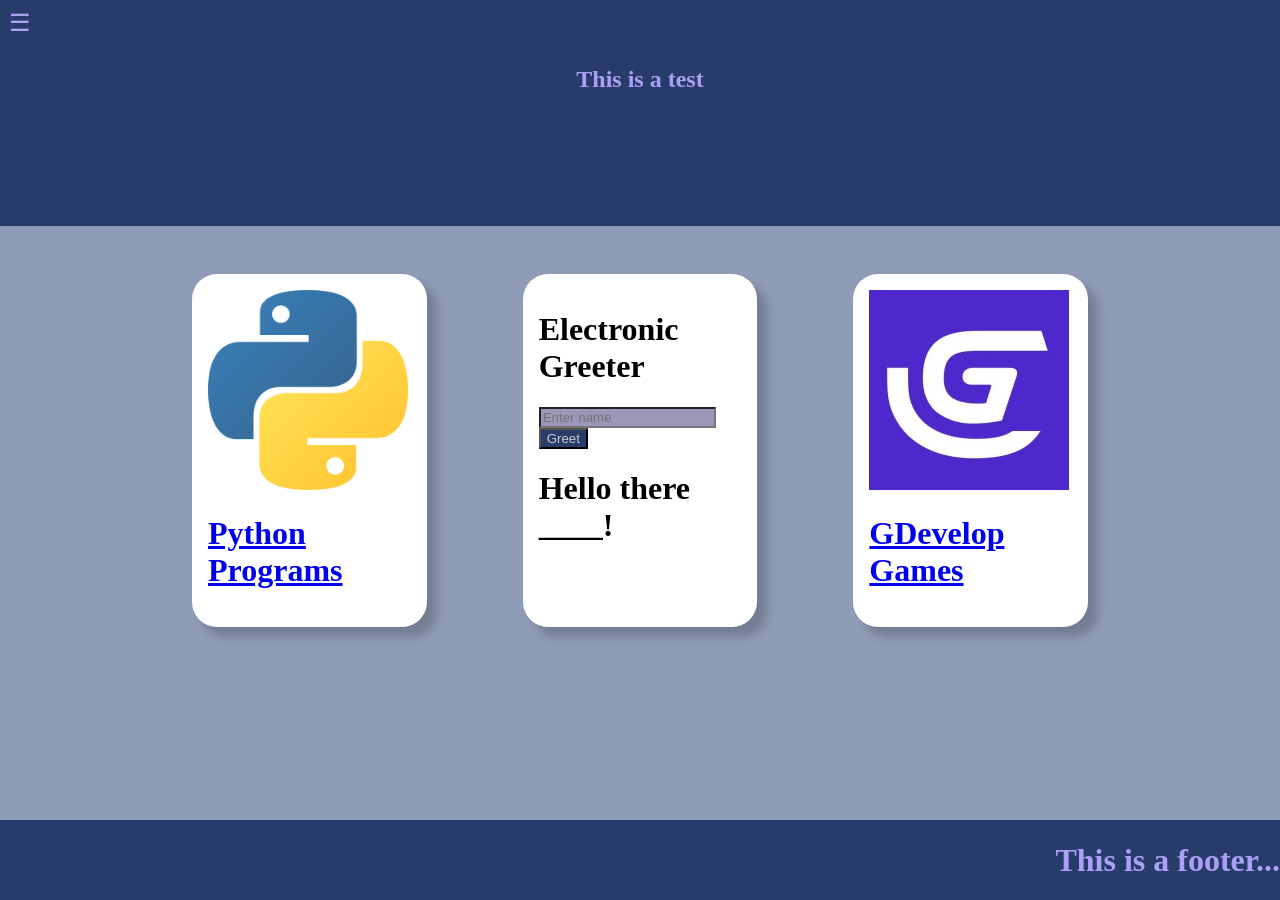
<file: index.html>
<!DOCTYPE html>
<html lang="en">
<head>
    <meta charset="UTF-8">
    <title>PROJECT WIP</title>
    <!-- 1. Load the correct PyScript assets from the CDN -->
    <link rel="stylesheet" href="https://pyscript.net/releases/2026.7.3/core.css">
    <link rel="stylesheet" href="style.css">
    <script type="module" src="https://pyscript.net/releases/2026.7.3/core.js"></script>
    <script src="nav.js" defer></script>
    <script type="py" src="test.py"></script>
</head>

<body>
    <div class="hamburger-background">
        <span onclick="openNav()" class="hamburger">☰</span>
    </div>
    <section class="hero">
        <div id="mySidenav" class="sidenav">
            <a href="javascript:void(0)" class="closebtn" onclick="closeNav()">&times;</a>
            <a href="#">Home</a>
            <a href="python.html">Python</a>
            <a href="gdevelop.html">GDevelop</a>
        </div>
        <h1 class="hero-title">This is a test</h1>
    </section>
    <div class="content3">
        <div>
            <a href='python.html'><img src="images/Python-logo-notext.png" alt="python Logo Had Wi-Fi So Can Add" width='200em'></img><h1>Python Programs</h1></a>
        </div>
        <div>
            <h1>Electronic Greeter</h1>
            <input type="text" id="user-input" py-keydown="greetkey" placeholder="Enter name">
            <button py-click="my_button_function">Greet</button>
            <h1 class="outputs" id="output-target">Hello there ____!</h1>
        </div>
        <div>
            <a href='gdevelop.html'><img src="images/gdevelop.png" alt="GDevelop Logo Had Wi-Fi So Can Add" width='200em'></img><h1>GDevelop Games</h1></a>
        </div>
    </div>        
</body>
<footer>
    <h1>This is a footer...</h1>
</footer>
</html>
</file>
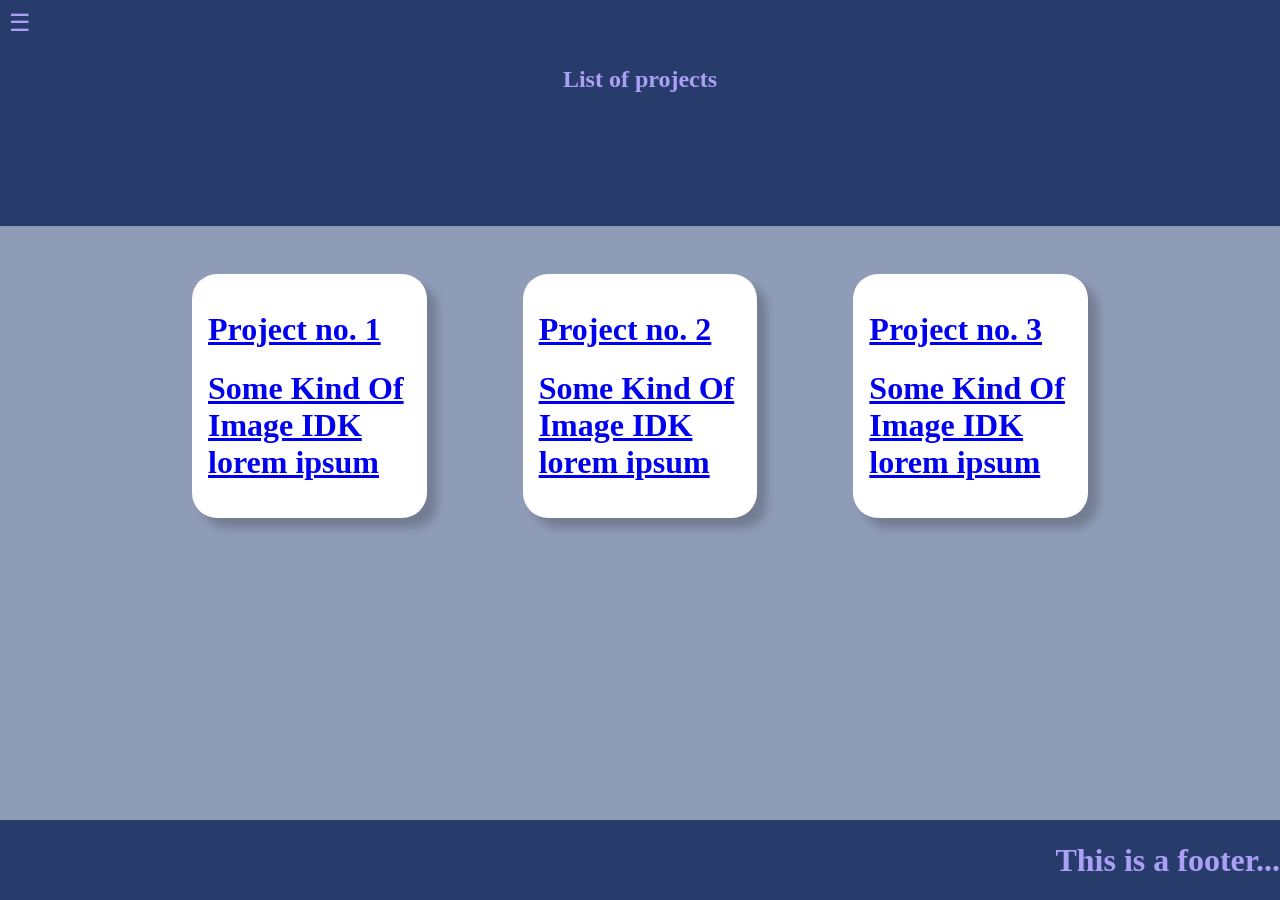
<file: gdevelop.html>
<!DOCTYPE html>
<html lang="en">
<head>
    <meta charset="UTF-8">
    <title>PROJECT WIP</title>
    <!-- 1. Load the correct PyScript assets from the CDN -->
    <link rel="stylesheet" href="https://pyscript.net/releases/2026.7.3/core.css">
    <link rel="stylesheet" href="style.css">
    <script type="module" src="https://pyscript.net/releases/2026.7.3/core.js"></script>
    <script src="nav.js" defer></script>
</head>

<body>
    <div class="hamburger-background">
        <span onclick="openNav()" class="hamburger">☰</span>
    </div>
    <section class="hero">
        <div id="mySidenav" class="sidenav">
            <a href="javascript:void(0)" class="closebtn" onclick="closeNav()">&times;</a>
            <a href="index.html">Home</a>
            <a href="python.html">Python</a>
            <a href="#">GDevelop</a>
        </div>
        <h1 class="hero-title">List of projects</h1>
    </section>
    <div class="content3">
        <div>
            <a href="gdevelop1.html">
                <h1>Project no. 1</h1>
                <h1>Some Kind Of Image IDK lorem ipsum</h1>
            </a>
        </div>
        <div>
            <a href="#">
                <h1>Project no. 2</h1>
                <h1>Some Kind Of Image IDK lorem ipsum</h1>
            </a>
        </div>
        <div>
            <a href="#">
                <h1>Project no. 3</h1>
                <h1>Some Kind Of Image IDK lorem ipsum</h1>
            </a>
        </div>
    </div>        
</body>
<footer>
    <h1>This is a footer...</h1>
</footer>
</html>
</file>
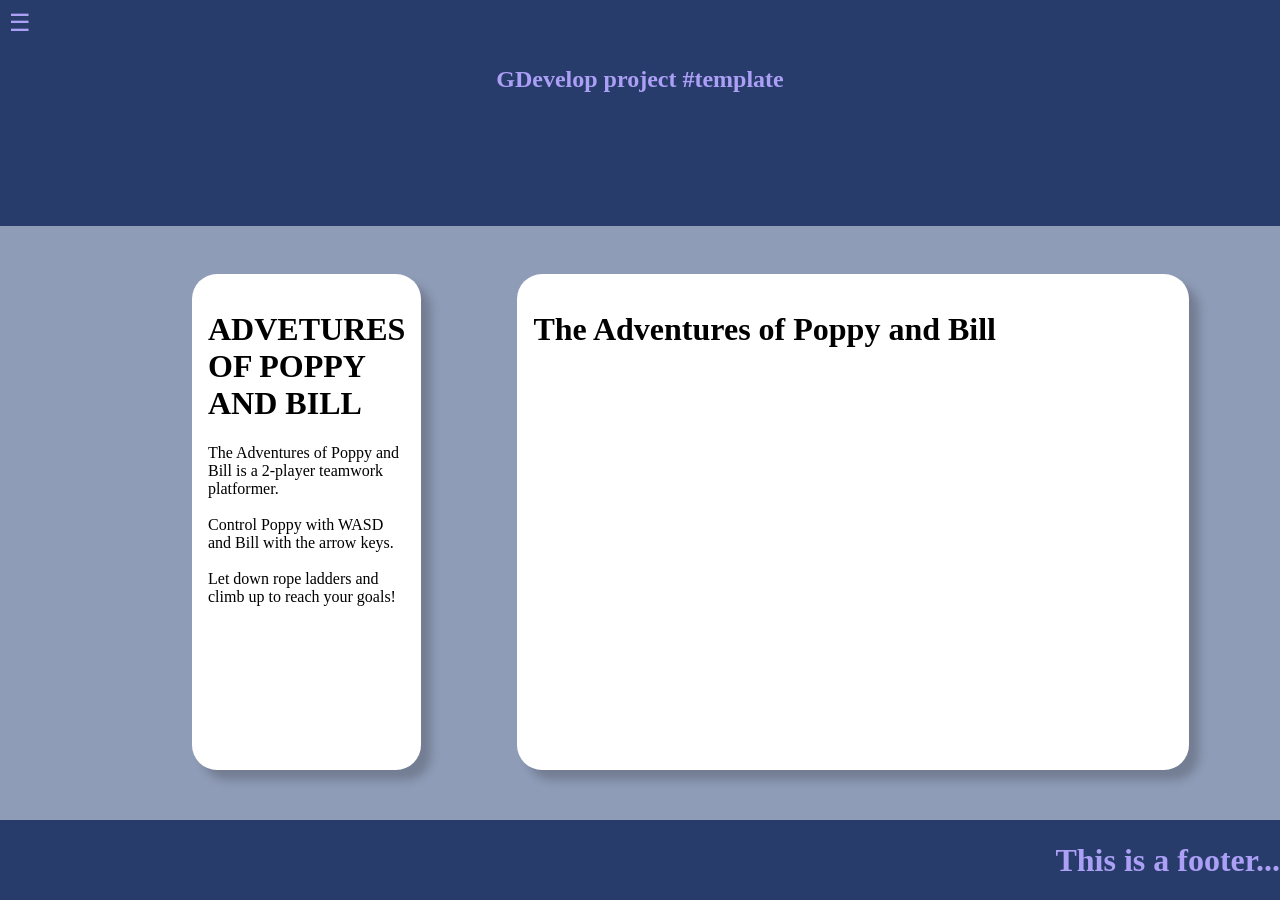
<file: gdevelop1.html>
<!DOCTYPE html>
<html lang="en">
<head>
    <meta charset="UTF-8">
    <title>PROJECT WIP</title>
    <!-- 1. Load the correct PyScript assets from the CDN -->
    <link rel="stylesheet" href="https://pyscript.net/releases/2026.7.3/core.css">
    <link rel="stylesheet" href="style.css">
    <script type="module" src="https://pyscript.net/releases/2026.7.3/core.js"></script>
    <script src="nav.js" defer></script>
    <script type="py" src="test.py"></script>
</head>

<body>
    <div class="hamburger-background">
        <span onclick="openNav()" class="hamburger">☰</span>
    </div>
    <section class="hero">
        <div id="mySidenav" class="sidenav">
            <a href="javascript:void(0)" class="closebtn" onclick="closeNav()">&times;</a>
            <a href="index.html">Home</a>
            <a href="python.html">Python</a>
            <a href="gdevelop.html">GDevelop</a>
        </div>
        <h1 class="hero-title">GDevelop project #template</h1>
    </section>
    <div class="content2">
        <div class="shadow">
            <h1>ADVETURES OF POPPY AND BILL</h1>
            <p>
                The Adventures of Poppy and Bill is a 2-player teamwork platformer.
                <br>
                <br>
                Control Poppy with WASD and Bill with the arrow keys. 
                <br>
                <br>
                Let down rope ladders and climb up to reach your goals!
            </p>
        </div>
        <div class="shadow">
            <h1>The Adventures of Poppy and Bill</h1>
            <iframe frameborder="0" src="https://itch.io/embed-upload/18037815?color=333333" allowfullscreen="" width="640" height="380"><a href="https://jaytoma.itch.io/adventures-of-poppy-and-bill-a-2-player-game">Play Adventures of Poppy and Bill: a 2 Player Game on itch.io</a></iframe>
        </div>
    </div>        
</body>
<footer>
    <h1>This is a footer...</h1>
</footer>
</html>
</file>
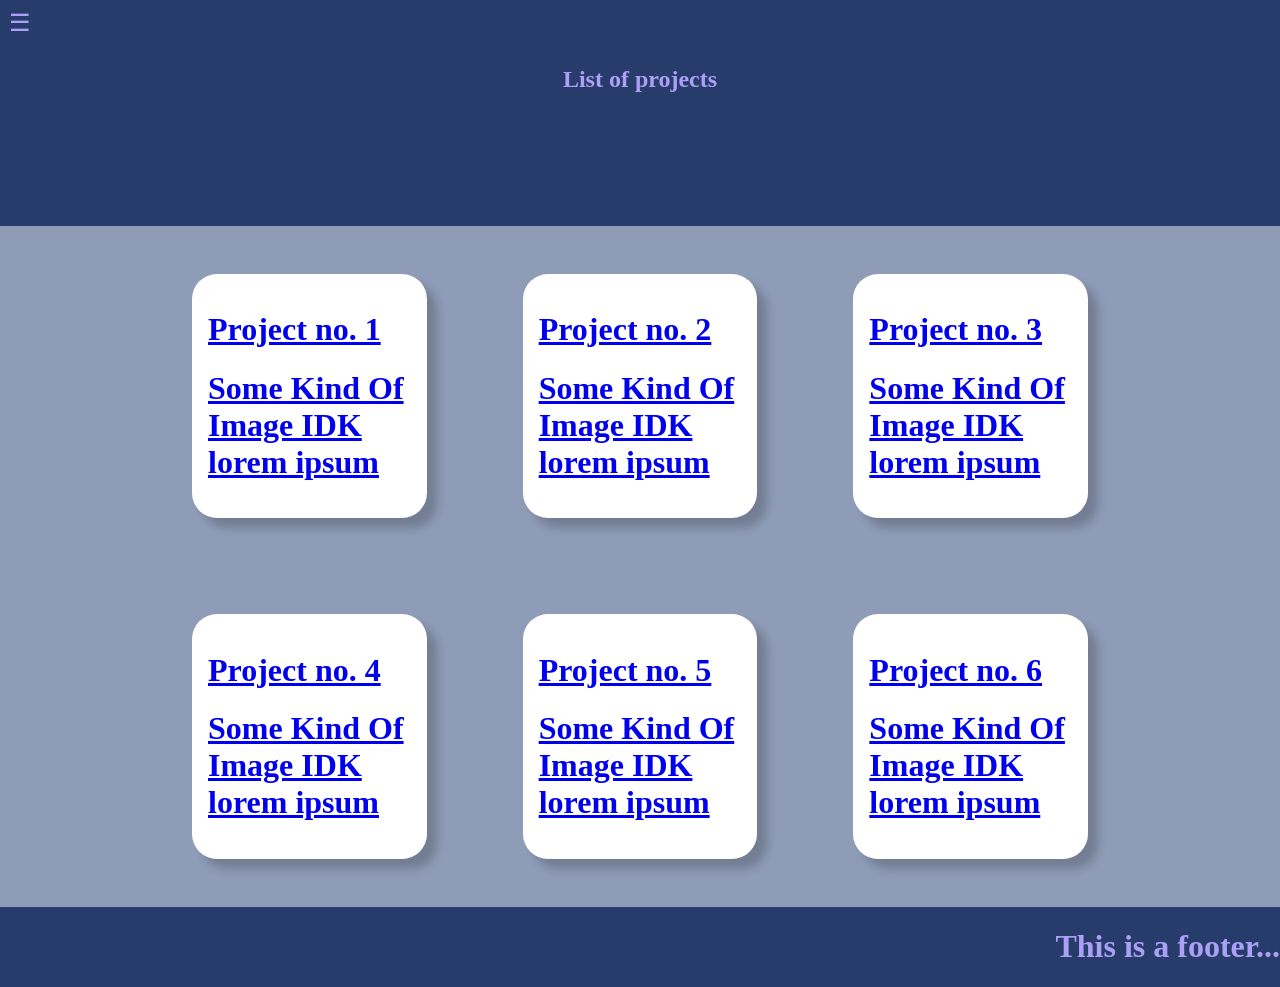
<file: python.html>
<!DOCTYPE html>
<html lang="en">
<head>
    <meta charset="UTF-8">
    <title>PROJECT WIP</title>
    <!-- 1. Load the correct PyScript assets from the CDN -->
    <link rel="stylesheet" href="https://pyscript.net/releases/2026.7.3/core.css">
    <link rel="stylesheet" href="style.css">
    <script type="module" src="https://pyscript.net/releases/2026.7.3/core.js"></script>
    <script src="nav.js" defer></script>
</head>

<body>
    <div class="hamburger-background">
        <span onclick="openNav()" class="hamburger">☰</span>
    </div>
    <section class="hero">
        <div id="mySidenav" class="sidenav">
            <a href="javascript:void(0)" class="closebtn" onclick="closeNav()">&times;</a>
            <a href="index.html">Home</a>
            <a href="#">Python</a>
            <a href="gdevelop.html">GDevelop</a>
        </div>
        <h1 class="hero-title">List of projects</h1>
    </section>
    <div class="content3">
        <div>
            <a href="python1.html">
                <h1>Project no. 1</h1>
                <h1>Some Kind Of Image IDK lorem ipsum</h1>
            </a>
        </div>
        <div>
            <a href="python2.html">
                <h1>Project no. 2</h1>
                <h1>Some Kind Of Image IDK lorem ipsum</h1>
            </a>
        </div>
        <div>
            <a href="python3.html">
                <h1>Project no. 3</h1>
                <h1>Some Kind Of Image IDK lorem ipsum</h1>
            </a>
        </div>
        <div>
            <a href="#">
                <h1>Project no. 4</h1>
                <h1>Some Kind Of Image IDK lorem ipsum</h1>
            </a>
        </div>
        <div>
            <a href="#">
                <h1>Project no. 5</h1>
                <h1>Some Kind Of Image IDK lorem ipsum</h1>
            </a>
        </div>
        <div>
            <a href="#">
                <h1>Project no. 6</h1>
                <h1>Some Kind Of Image IDK lorem ipsum</h1>
            </a>
        </div>
    </div>        
</body>
<footer>
    <h1>This is a footer...</h1>
</footer>
</html>
</file>
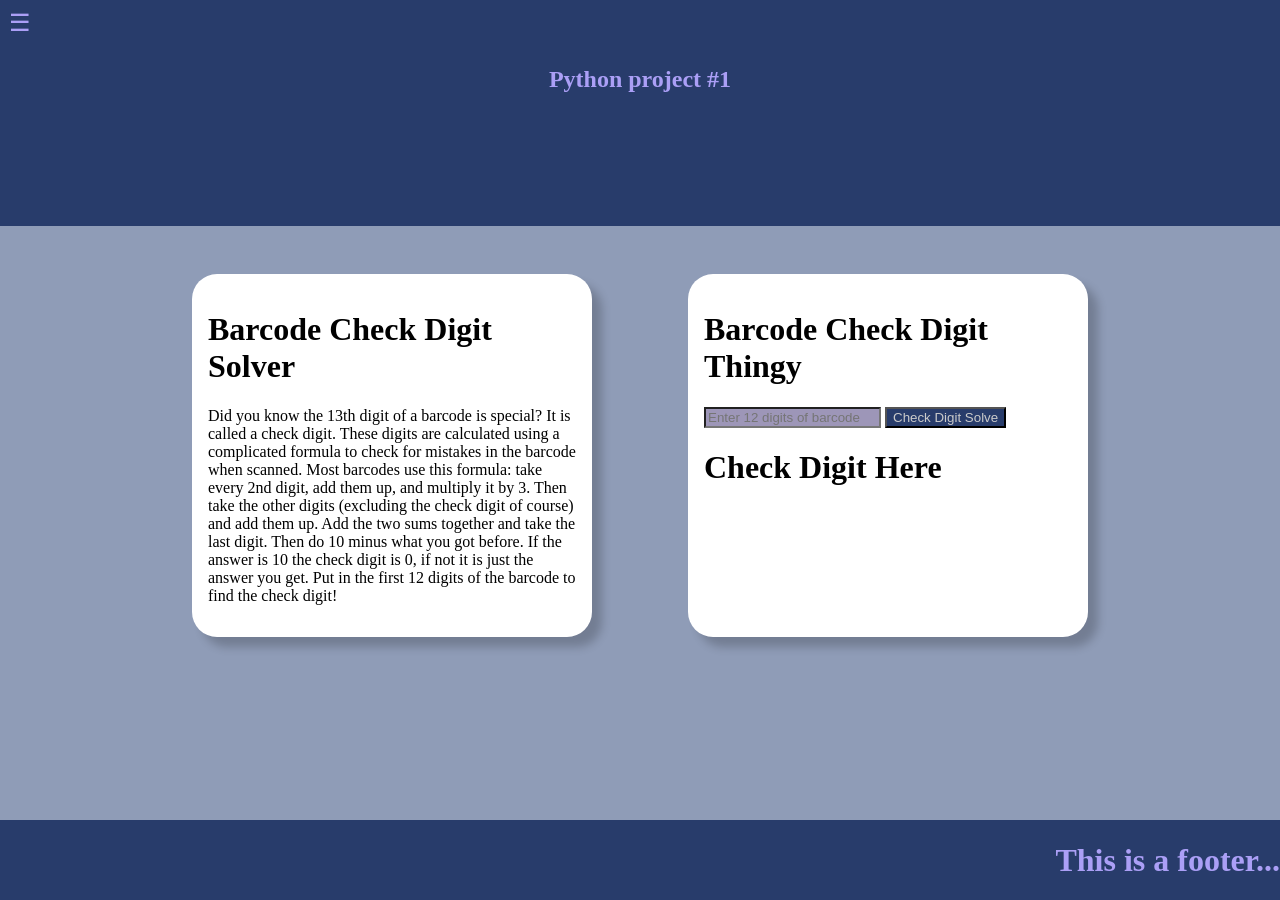
<file: python1.html>
<!DOCTYPE html>
<html lang="en">
<head>
    <meta charset="UTF-8">
    <title>PROJECT WIP</title>
    <!-- 1. Load the correct PyScript assets from the CDN -->
    <link rel="stylesheet" href="https://pyscript.net/releases/2026.7.3/core.css">
    <link rel="stylesheet" href="style.css">
    <script type="module" src="https://pyscript.net/releases/2026.7.3/core.js"></script>
    <script src="nav.js" defer></script>
    <script type="py" src="test.py"></script>
</head>

<body>
    <div class="hamburger-background">
        <span onclick="openNav()" class="hamburger">☰</span>
    </div>
    <section class="hero">
        <div id="mySidenav" class="sidenav">
            <a href="javascript:void(0)" class="closebtn" onclick="closeNav()">&times;</a>
            <a href="index.html">Home</a>
            <a href="python.html">Python</a>
            <a href="gdevelop.html">GDevelop</a>
        </div>
        <h1 class="hero-title">Python project #1</h1>
    </section>
    <div class="content2">
        <div class="shadow">
            <h1>Barcode Check Digit Solver</h1>
            <p>
                Did you know the 13th digit of a barcode is special? It is called a check digit.
                These digits are calculated using a complicated formula to check for mistakes
                in the barcode when scanned. Most barcodes use this formula: take every 2nd digit, add them up, 
                and multiply it by 3. Then take the other digits (excluding the check digit of course) and add them up.
                Add the two sums together and take the last digit. Then do 10 minus what you got before.
                If the answer is 10 the check digit is 0, if not it is just the answer you get. Put in the first
                12 digits of the barcode to find the check digit!
            </p>
        </div>
        <div class="shadow">
            <h1>Barcode Check Digit Thingy</h1>
            <input type="number" id="barcode" py-keydown="barcodekey" placeholder="Enter 12 digits of barcode here">
            <button py-click="checkdigit">Check Digit Solve</button>
            <h1 class="outputs" id="checkout">Check Digit Here</h1>
        </div>
    </div>        
</body>
<footer>
    <h1>This is a footer...</h1>
</footer>
</html>
</file>
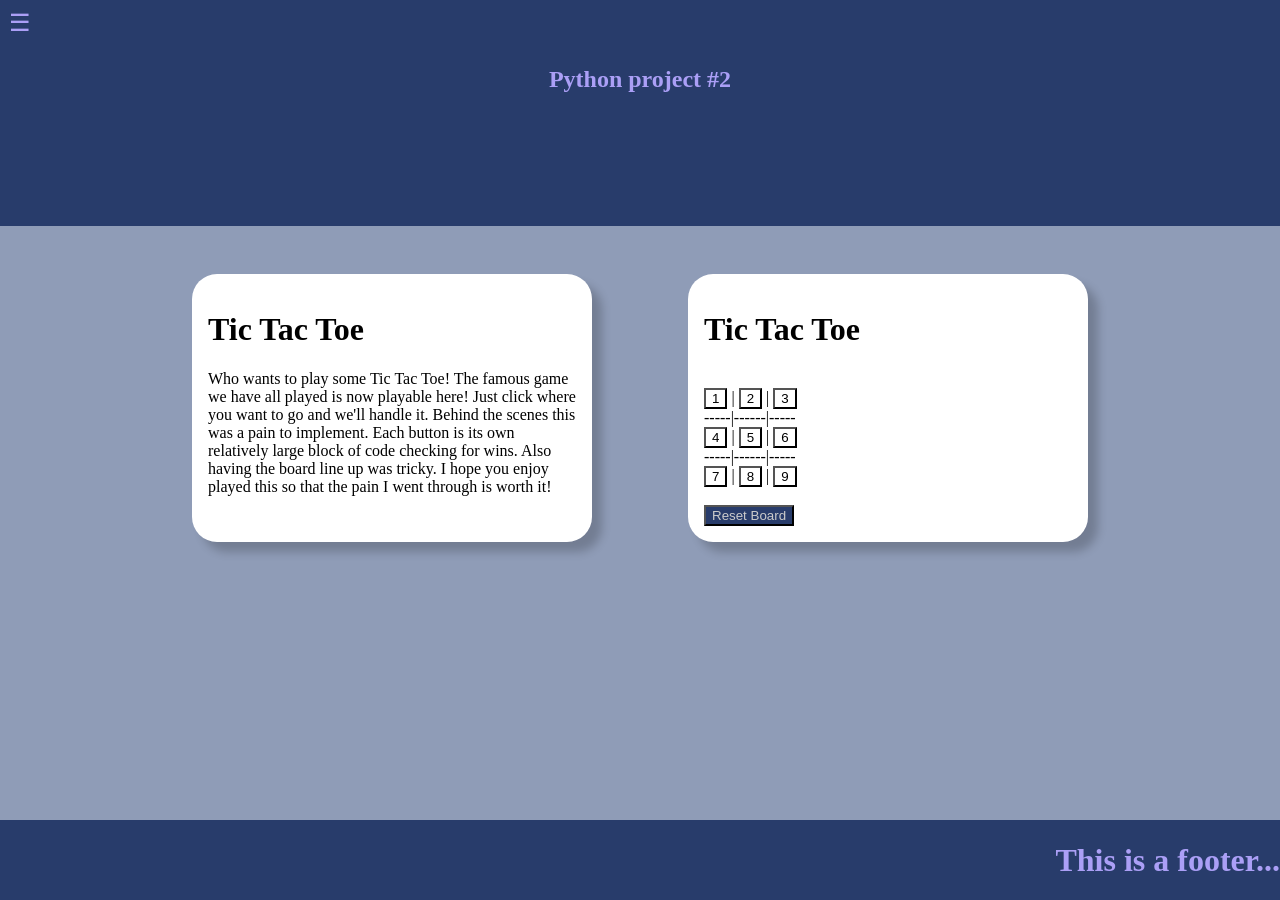
<file: python2.html>
<!DOCTYPE html>
<html lang="en">
<head>
    <meta charset="UTF-8">
    <title>PROJECT WIP</title>
    <!-- 1. Load the correct PyScript assets from the CDN -->
    <link rel="stylesheet" href="https://pyscript.net/releases/2026.7.3/core.css">
    <link rel="stylesheet" href="style.css">
    <script type="module" src="https://pyscript.net/releases/2026.7.3/core.js"></script>
    <script src="nav.js" defer></script>
    <script type="py" src="test.py"></script>
</head>

<body>
    <div class="hamburger-background">
        <span onclick="openNav()" class="hamburger">☰</span>
    </div>
    <section class="hero">
        <div id="mySidenav" class="sidenav">
            <a href="javascript:void(0)" class="closebtn" onclick="closeNav()">&times;</a>
            <a href="index.html">Home</a>
            <a href="python.html">Python</a>
            <a href="gdevelop.html">GDevelop</a>
        </div>
        <h1 class="hero-title">Python project #2</h1>
    </section>
    <div class="content2">
        <div class="shadow">
            <h1>Tic Tac Toe</h1>
            <p>
                Who wants to play some Tic Tac Toe! The famous game we have all played is now playable here!
                Just click where you want to go and we'll handle it. Behind the scenes this was a pain to implement.
                Each button is its own relatively large block of code checking for wins. Also having the board line up was tricky.
                I hope you enjoy played this so that the pain I went through is worth it!
            </p>
        </div>
        <div class="shadow">
            <h1 id="result">Tic Tac Toe</h1>
            <div class="board">
                <br>
                <button py-click='one' id="one" class="tic">1</button> | <button py-click='two' id="two" class="tic">2</button> | <button py-click='three' id="three" class="tic">3</button>
                <p>-----|------|-----</p>
                <button py-click='four' id="four" class="tic">4</button> | <button py-click='five' id="five" class="tic">5</button> | <button py-click='six' id="six" class="tic">6</button>
                <p>-----|------|-----</p>
                <button py-click='seven' id="seven" class="tic">7</button> | <button py-click='eight' id="eight" class="tic">8</button> | <button py-click='nine' id="nine" class="tic">9</button>
            </div>
            <br>
            <button py-click="reset_board">Reset Board</button>
        </div>
    </div>        
</body>
<footer>
    <h1>This is a footer...</h1>
</footer>
</html>
</file>
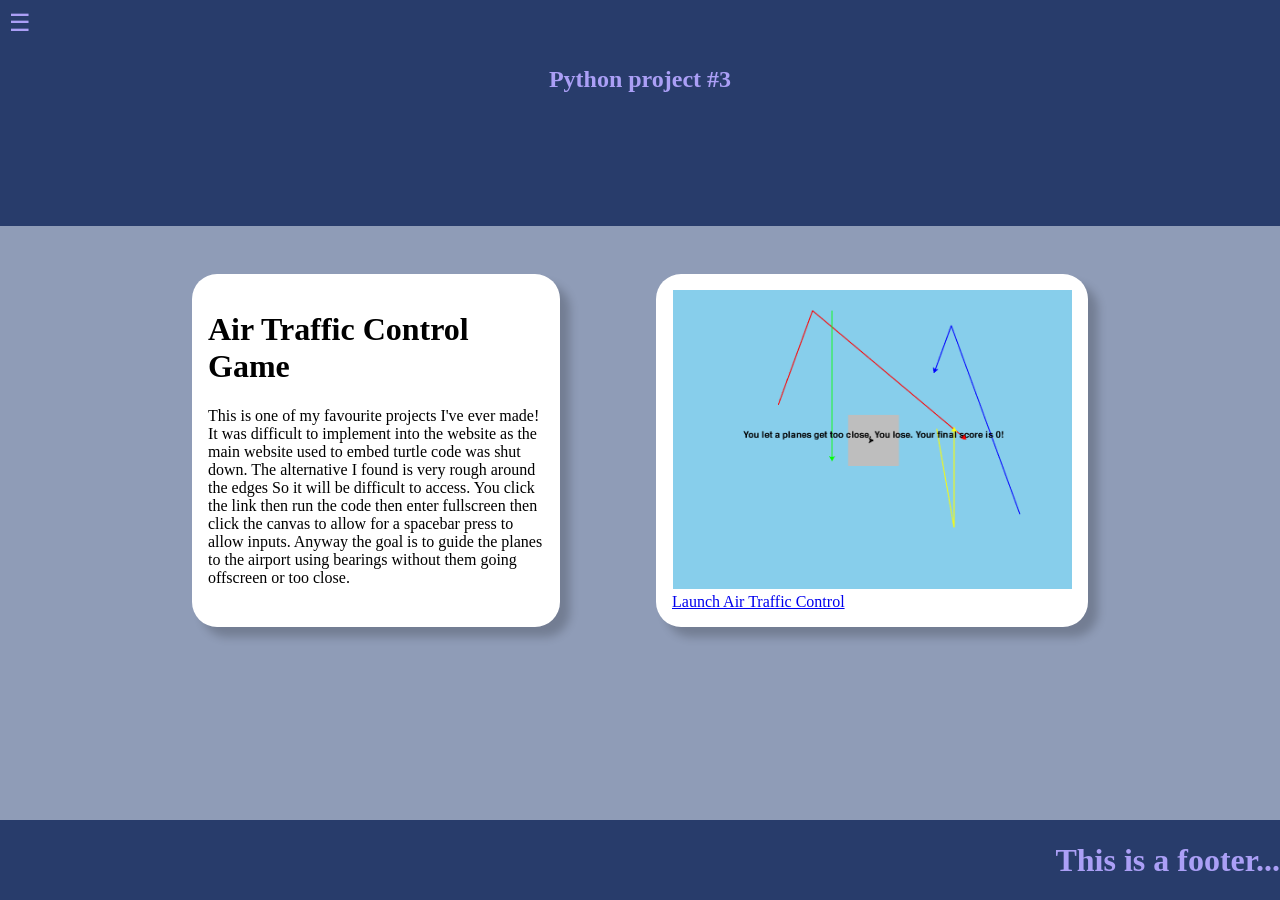
<file: python3.html>
<!DOCTYPE html>
<html lang="en">
<head>
    <meta charset="UTF-8">
    <title>Jayden's Programming Portfolio</title>
    <!-- 1. Load the correct PyScript assets from the CDN -->
    <link rel="stylesheet" href="https://pyscript.net/releases/2026.7.3/core.css">
    <link rel="stylesheet" href="style.css">
    <script type="module" src="https://pyscript.net/releases/2026.7.3/core.js"></script>
    <script src="nav.js" defer></script>
    <script type="py" src="test.py"></script>
</head>

<body>
    <div class="hamburger-background">
        <span onclick="openNav()" class="hamburger">☰</span>
    </div>
    <section class="hero">
        <div id="mySidenav" class="sidenav">
            <a href="javascript:void(0)" class="closebtn" onclick="closeNav()">&times;</a>
            <a href="index.html">Home</a>
            <a href="python.html">Python</a>
            <a href="gdevelop.html">GDevelop</a>
        </div>
        <h1 class="hero-title">Python project #3</h1>
    </section>
    <div class="content2">
        <div class="shadow">
            <h1>Air Traffic Control Game</h1>
            <p>
                This is one of my favourite projects I've ever made!
                It was difficult to implement into the website as the
                main website used to embed turtle code was shut down.
                The alternative I found is very rough around the edges
                So it will be difficult to access. You click the link
                then run the code then enter fullscreen then click the
                canvas to allow for a spacebar press to allow inputs.
                Anyway the goal is to guide the planes to the airport
                using bearings without them going offscreen or too close.
            </p>
        </div>
        <div class="shadow">
            <a href="https://www.online-python.com/turtle/foQgjr2K2A" target="_blank"><img src="images/airtrafficlosestate.png" width='400em'> Launch Air Traffic Control</a>
        </div>
    </div>        
</body>
<footer>
    <h1>This is a footer...</h1>
</footer>
</html>
</file>
<file: style.css>
input {
    background-color: #9D96B8;
}

button {
    background-color: #283c6b;
    color: #cbcbcb;
    transition: 0.3s;
}

.tic {
  background-color: #FFFFFF;
  color: #000000;
}

button:hover {
    color: #f1f1f1;
}

.hero {
    background-color: #283c6b;
    height: 20vh;
    width: 100%;
    background-size: cover;
    background-position: center;
    justify-content: center;
    display: flex;
    position: relative;
    padding: 0;
}

.hamburger-background {
    background-color: #283c6b;
    background-size: cover;
    background-position: center;
    display: flex;
    position: relative;
    padding: 1vh;
}

.hamburger {
    color: #ab9ff6;
    font-size: 1.5em;
    transition: 0.3s;
}

.hamburger:hover {
    color: #f1f1f1;
}

.hero-title {
    color: #ab9ff6;
}

body {
    min-height: 100dvh; /* Ensures the body fills at least the full screen height */
    margin: 0;
    display: flex;
    flex-direction: column;
    background-color: #8f9cb7;
}

/* The side navigation menu */
.sidenav {
  height: 100%; /* 100% Full-height */
  width: 0; /* 0 width - change this with JavaScript */
  position: fixed; /* Stay in place */
  z-index: 1; /* Stay on top */
  top: 0; /* Stay at the top */
  left: 0;
  background-color: #283c6b;
  overflow-x: hidden; /* Disable horizontal scroll */
  padding-top: 60px; /* Place content 60px from the top */
  transition: 0.5s; /* 0.5 second transition effect to slide in the sidenav */
}

/* The navigation menu links */
.sidenav a {
  padding: 8px 8px 8px 32px;
  text-decoration: none;
  font-size: 25px;
  color: #ab9ff6;
  display: block;
  transition: 0.3s;
}

/* When you mouse over the navigation links, change their color */
.sidenav a:hover {
  color: #f1f1f1;
}

/* Position and style the close button (top right corner) */
.sidenav .closebtn {
  position: absolute;
  top: 0;
  right: 25px;
  font-size: 36px;
  margin-left: 50px;
}

.content3 {
  display: grid;
  grid-template-columns: repeat(3,1fr);
  gap: 6em;
  width: 70%;
  margin: 3em auto;
  div {
    background-color: white;
    border-radius: 25px;
    box-shadow: 10px 10px 10px rgba(0, 0, 0, 0.2);
    padding: 1em;
  }
}

.content2 {
  display: grid;
  grid-template-columns: repeat(2,1fr);
  gap: 6em;
  width: 70%;
  margin: 3em auto;
  .shadow {
    background-color: white;
    border-radius: 25px;
    box-shadow: 10px 10px 10px rgba(0, 0, 0, 0.2);
    padding: 1em;
  }
}

.board {
  p {
    margin: 0;
  }
}

footer {
    background-color: #283c6b;
    display: flex;
    justify-content: right;
    margin-top: auto;
    h1 {
      color: #ab9ff6;
    }
}
</file>
